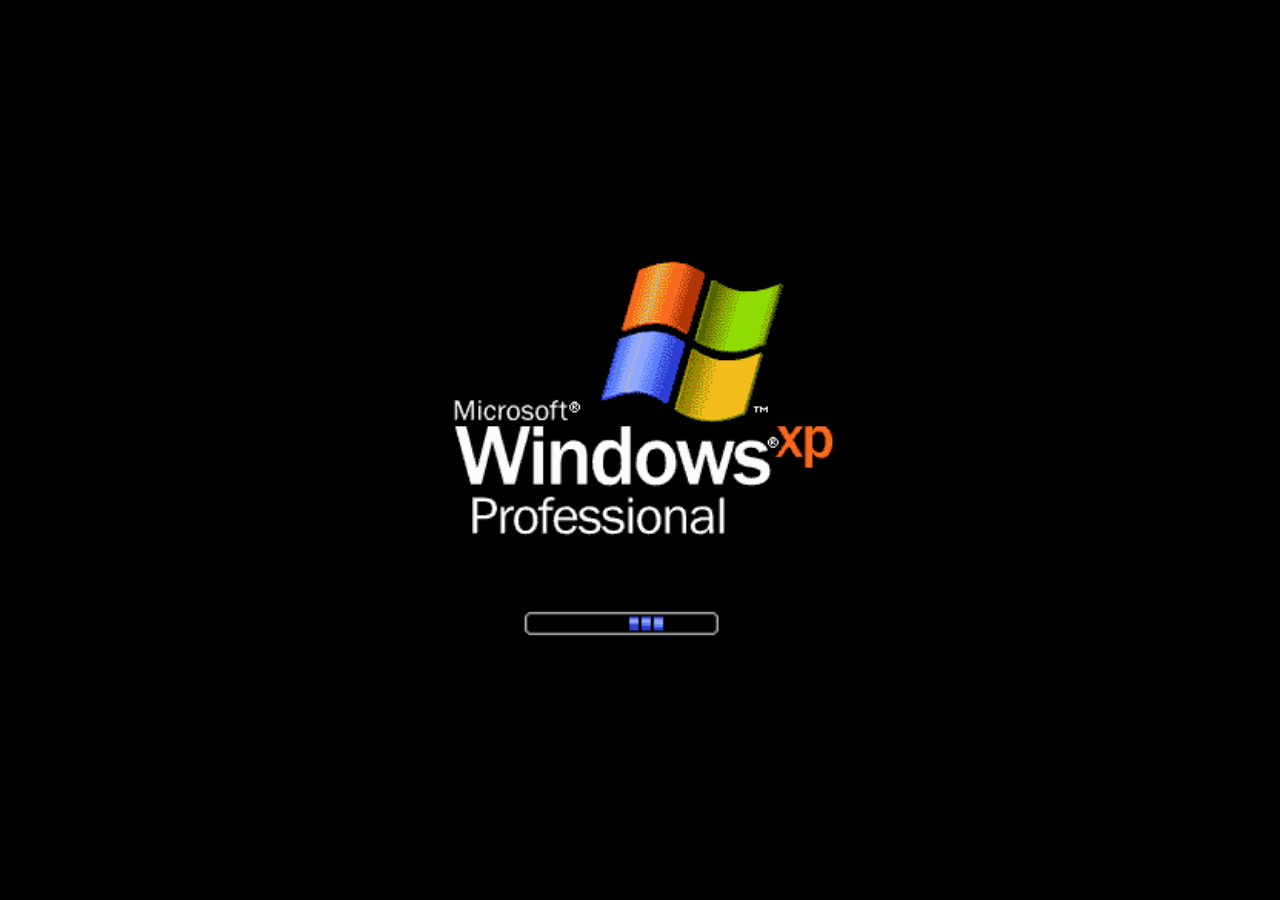
<file: index.html>
<!DOCTYPE html>
<html lang="en">
<head>
    <meta charset="UTF-8">
    <meta name="viewport" content="width=device-width, initial-scale=1.0">
    <title>Document</title>
    <link rel="stylesheet" href="teste.css">
</head>
<body>

<img src="login.gif" alt="">


<script>
  setTimeout(() => {
    window.location.href = "login.html";
  }, 7000);
</script>
</body>
</html>
</file>
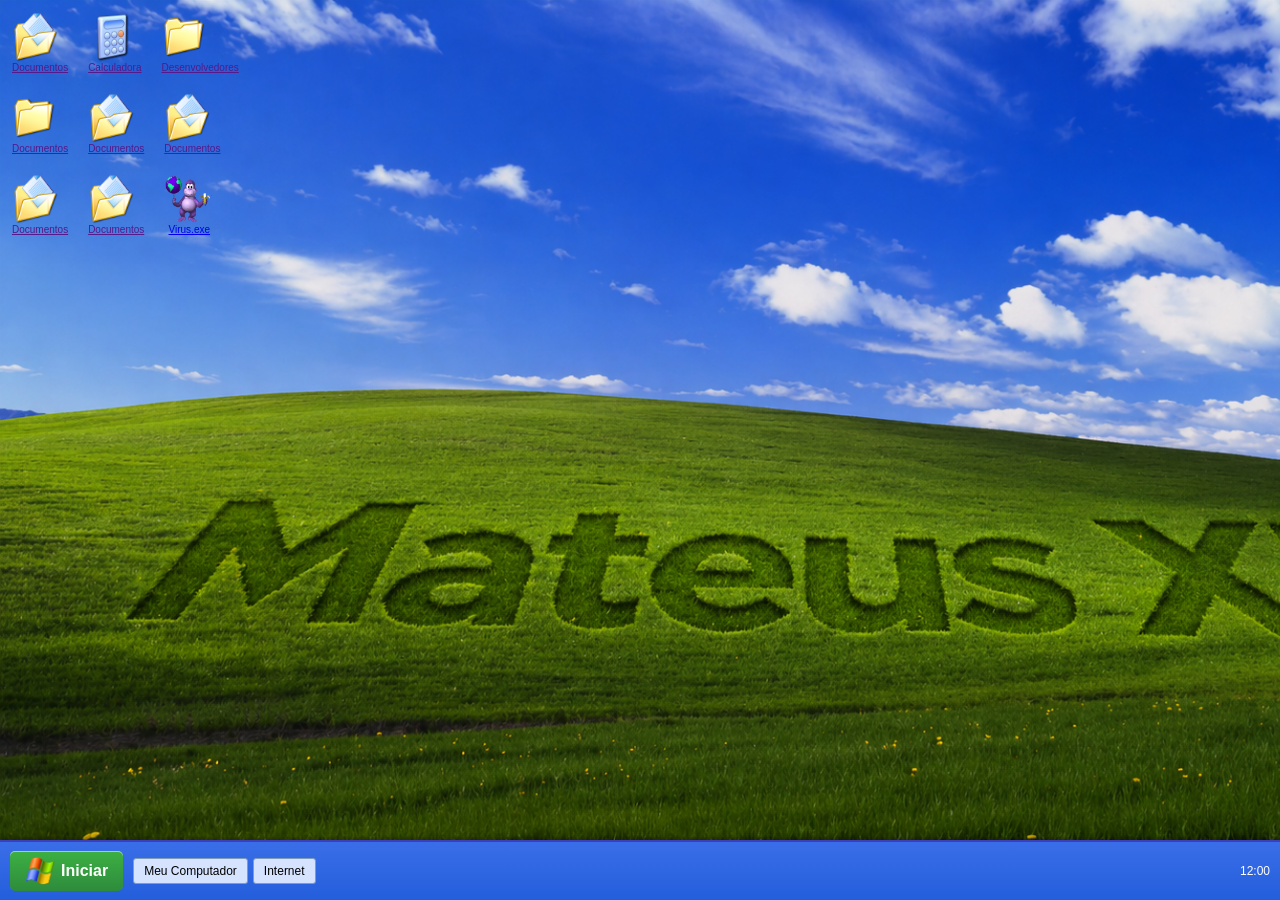
<file: inicio.html>
<!DOCTYPE html>
<html lang="pt-br">
<head>
    <meta charset="UTF-8">
    <meta name="viewport" content="width=device-width, initial-scale=1.0">
    <title>Memorial 2000s</title>
    <link rel="stylesheet" href="style.css">
</head>
<body>
<div class="apps">
        <div class="app">
        <a href="" id="documentos">
            <img src="My Documents.png" alt="">
            <p>Documentos</p>
        </a> 
        </div>
        <div class="app">
        <a href="" id="calcApp">
            <img src="Calculator.png" alt="">
            <p>Calculadora</p>
        </a> 
        </div>
        <div class="app">
        <a href="">
            <img src="Folder Closed.png" alt="">
            <p>Desenvolvedores</p>
        </a> 
        </div>
        <div class="app">
        <a href="">
            <img src="Folder Closed.png" alt="">
            <p>Documentos</p>
        </a> 
        </div>
        <div class="app">
        <a href="">
            <img src="My Documents.png" alt="">
            <p>Documentos</p>
        </a> 
        </div>
        <div class="app">
        <a href="">
            <img src="My Documents.png" alt="">
            <p>Documentos</p>
        </a> 
        </div>
        <div class="app">
        <a href="">
            <img src="My Documents.png" alt="">
            <p>Documentos</p>
        </a> 
        </div>
        <div class="app">
        <a href="">
            <img src="My Documents.png" alt="">
            <p>Documentos</p>
        </a> 
        </div>
    <div class="app">
     <a href="#" id="virus">
        <img src="Bonzibuddy_promo_image__1_-removebg-preview.png" alt="">
        <p>Virus.exe</p>
    </a>
    </div>
</div>
<div class="documento">
    <div class="erro">
        <div class="top">
            <h2>Mensagem do sistema</h2>
            <div class="btn-top">
                <button id="fechar">🗙</button>
            </div>
        </div>

        <div class="baixo">
            <div class="p">
                <p>Não foi possível realizar a ação.</p>
            </div>

            <div class="btn-baixo">
                <button id="ok">ok</button>
            </div>
        </div>
    </div>
</div>

<div class="pasta">
    <div class="docs">
        <div class="top">
            <h2>Meus documentos</h2>
            <div class="btn-top">
                <button id="fechar">🗙</button>
            </div>
        </div>
        <div class="barra">
            <div class="a">
            <a href="">um</a>
            <a href="">dois</a>
            <a href="">tres</a>
            </div>
            <div class="windows">
                <img height="20" width="20" src="xp-removebg-preview.png" alt="">
            </div>
        </div>
    <div class="terceira">
        <div class="voltar">
            <button class="btes"><img height="19" width="24" src="lado.png" alt=""></button>
        </div> 
        <div class="avancar">
            <button class="btes"><img height="19" width="24" src="seta (1).png" alt=""></button>
        </div>
    </div>
    <div class="quarta">
        <p>aaaa</p>
    </div>

        <div class="down">
            <div class="sidebar">
                <h1>aaaaaa</h1>
            </div>
            <div class="conteudo">
                <h1>pipipipipi</h1>
                <p>blababababa</p>
            </div>
        </div>
    </div>
</div>

<div class="footer-xp">
    <div class="start"><img height="30" width="30" src="xp-removebg-preview.png" alt=""> Iniciar</div>

    <div class="taskbar">
        <div class="task">Meu Computador</div>
        <div class="task">Internet</div>
    </div>
<div class="calculadora" id="calc">
    <div class="top" id="calcTop">
      <span>Calculadora</span>
      <button style="background: crimson; color: white; border:none; border-radius:3px; cursor:pointer;">🗙</button>
    </div>
    <div class="display" id="display">0</div>
    <div class="teclado">
      <button>Backspace</button><button>CE</button><button>C</button><button>/</button>
      <button>7</button><button>8</button><button>9</button><button>*</button>
      <button>4</button><button>5</button><button>6</button><button>-</button>
      <button>1</button><button>2</button><button>3</button><button>+</button>
      <button>0</button><button>.</button><button>=</button><button>sqrt</button>
    </div>
</div>

    <div class="clock">12:00</div>
</div>

<script src="script.js"></script>

</body>
</html>
</file>
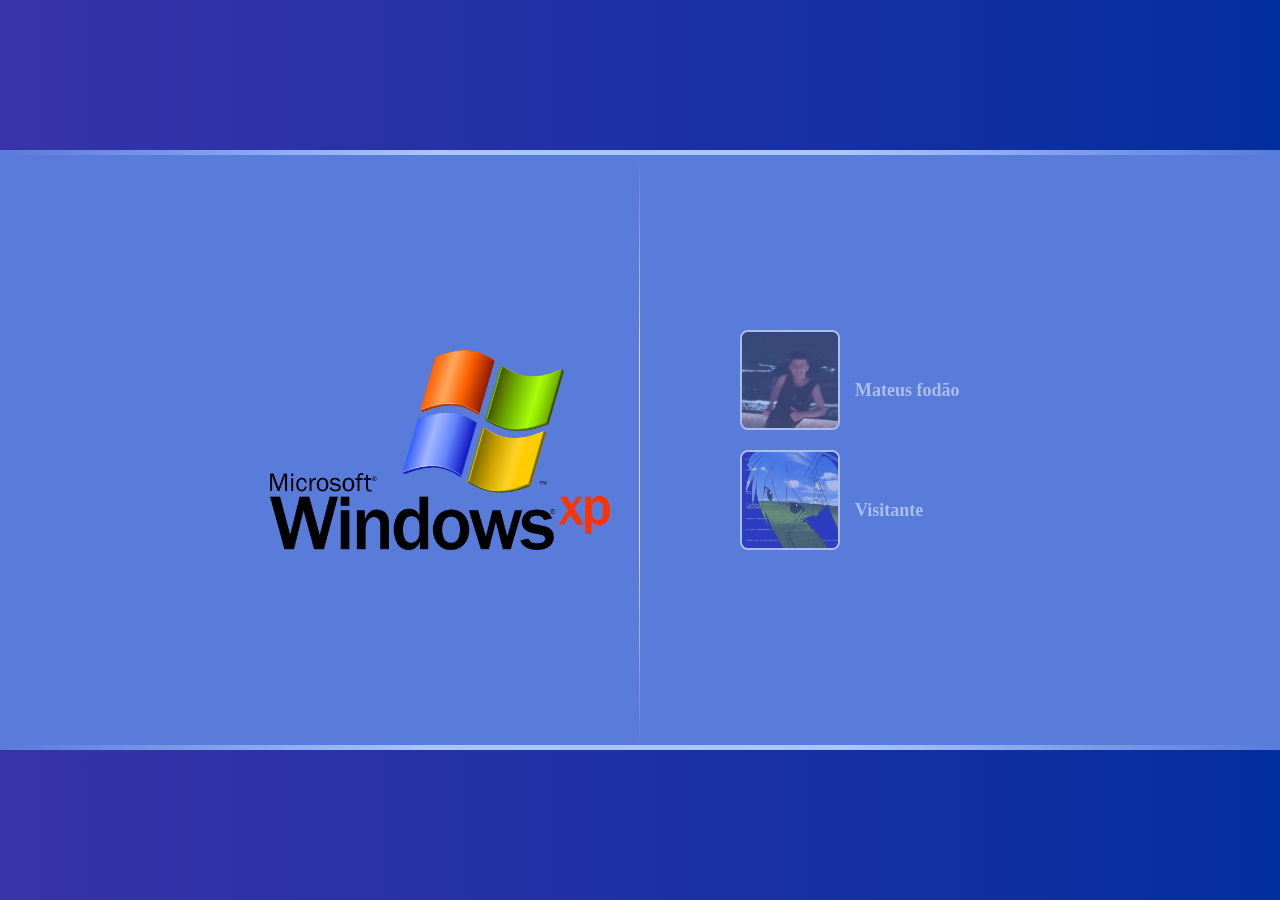
<file: login.html>
<!DOCTYPE html>
<html lang="en">
<head>
    <meta charset="UTF-8">
    <meta name="viewport" content="width=device-width, initial-scale=1.0">
    <title>Login</title>
    <link rel="stylesheet" href="login.css">
</head>
<body>
    <main>
        <div class="esquerda">
            <img src="correto.webp" alt="">
        </div>
<div class="direita">
    <div class="contas">
        <div class="account">
            <a href="inicio.html" data-nome="Mateus gostosão">
                <img src="a.webp" alt="">
                <h3>Mateus fodão</h3>
            </a>     
        </div>
        <div class="account">
            <a href="inicio.html" data-nome="Visitante">
                <img src="download (8).jpg" alt="">
                <h3>Visitante</h3>
            </a>     
        </div>
    </div>
</div>
    </main>
    <script src="login.js"></script>
</body>
</html>
</file>
<file: teste.css>
body {
  margin: 0;
  background: black;
  height: 100vh;
  display: flex;
  justify-content: center;
  align-items: center;
  flex-direction: column;
  color: white;
}


@keyframes mover {
  0% { left: -80px; }
  100% { left: 220px; }
}

img{
    width: 400px;
    height: auto;
}
</file>
<file: style.css>
*{
    margin: 0;
    padding: 0;
    box-sizing: border-box;
    font-family: 'Segoe UI', Tahoma, Geneva, Verdana, sans-serif;
}

body{
    height: 100vh;
    background-image: url(mattxp.png);
    background-attachment: fixed;
    background-repeat: no-repeat;
    background-size: cover;
}

.apps img{
    height: 50px;
    width: 50px;
}

.apps{
    height: auto;
    width: 300px;
    font-size: 10px;
    display: flex;
    flex-wrap: wrap;
}

.apps{
    display: flex;
    flex-direction: row;
    gap: 20px;
    padding: 12px;
}

.app img{
    display: flex;
    justify-self: center;
}

.erro {
    width: 350px;
    background-color: lightgray;
    border: 2px solid blue;
    border-radius: 8px;
    position: fixed;
    left: 50%;
    top: 50%;
    transform: translate(-50%, -50%);
    display: flex;
    flex-direction: column;
    box-shadow: 4px 4px 0 #000080;
}

.top {
    display: flex;
    justify-content: space-between;
    align-items: center; 
    background-color: blue;
    color: white;
    padding: 0 8px;
    height: 40px;
    border-top-left-radius: 8px;
    border-top-right-radius: 8px;
}

.top h2 {
    margin: 0;
    font-size: 16px;
    line-height: 40px; 
}

.btn-top button {
    height: 24px;
    width: 24px;
    background-color: crimson;
    border-radius: 5px;
    color: white;
    font-size: 18px;
    border: none;
    display: flex;
    justify-content: center;
    align-items: center;
    cursor: pointer;
    padding: 0;
    margin: 0;
    line-height: 1;
}

.btn-top button:hover {
    background-color: #ff5555;
}

.baixo {
    padding: 20px;
    display: flex;
    flex-direction: column;
    align-items: center; 
    gap: 15px;
    font-size: 14px;
}

.p {
    display: flex;
    align-items: center;
    gap: 10px; 
}

.p img {
    width: 35px;
    height: 35px;
}

.p p {
    margin: 0;
}

.btn-baixo button {
    width: 80px;
    height: 30px;
    background-color: #e1e1e1;
    border: 1px solid #7f9db9;
    border-radius: 3px;
    cursor: pointer;
    font-size: 14px;
}

.btn-baixo button:active {
    border-style: inset;
}

.footer-xp {
    position: fixed;
    bottom: 0;
    left: 0;
    width: 100%;
    height: 60px;
    background: linear-gradient(to top, #245edb, #3a6ee8);
    display: flex;
    align-items: center;
    justify-content: space-between;
    padding: 0 10px;
    box-shadow: 0 -2px 4px rgba(0,0,0,0.3);
    border-top:2px solid #3e3eb9;
}

.start {
    background: linear-gradient(to bottom, #3cb043, #2e8b3c);
    color: white;
    font-weight: bold;
    padding: 5px 15px;
    border-radius: 5px;
    display: flex;
    align-items: center;
    gap: 6px;
    cursor: pointer;
    box-shadow: inset 0 1px 0 rgba(255,255,255,0.5);
}

.start:hover {
    filter: brightness(1.1);
}

.taskbar {
    display: flex;
    gap: 5px;
    flex: 1;
    margin: 0 10px;
}

.task {
    background-color: #d6e3ff;
    border: 1px solid #7f9db9;
    padding: 5px 10px;
    border-radius: 3px;
    font-size: 12px;
    cursor: pointer;
}

.clock {
    color: white;
    font-size: 12px;
}

.documento{
    display: none;
}

.erro {
    position: fixed;
    cursor: default;
}

.top {
    cursor: move; 
}

.calculadora {
   position: fixed;
  top: 50%;
  left: 50%;
  transform: translate(-50%, -50%);
  width: 280px;
  border: 2px solid #000080;
  border-radius: 6px;
  background-color: #ececec;
  box-shadow: 4px 4px 0 #000080;
  display: none;
}

.top {
  background-color: #245edb;
  color: white;
  padding: 5px 10px;
  font-weight: bold;
  display: flex;
  justify-content: space-between;
  align-items: center;
  border-top-left-radius: 6px;
  border-top-right-radius: 6px;
}

.top button {
    height: 24px;
    width: 24px;
    background-color: crimson;
    border-radius: 5px;
    color: white;
    font-size: 18px;
    border: none;
    display: flex;
    justify-content: center;
    align-items: center;
    cursor: pointer;
    padding: 0;
    margin: 0;
    line-height: 1;
}

.top button:hover {
    background-color: #ff5555;
}

.display {
  background: white;
  border: 1px inset #7f9db9;
  margin: 10px;
  padding: 5px;
  text-align: right;
  font-size: 20px;
  min-height: 30px;
}

.teclado {
  display: grid;
  grid-template-columns: repeat(4, 1fr);
  gap: 5px;
  padding: 10px;
}

.teclado button {
  height: 40px;
  font-size: 14px;
  border: 1px solid #7f9db9;
  background-color: #e1e1e1;
  border-radius: 3px;
  cursor: pointer;
}

.teclado button:active {
  border-style: inset;
}

.barra a{
    margin: 0;
    padding: 2px;
    text-decoration: none;
    color: black;
    height: 7px;
}

.barra a:hover{
    background-color: #1042ac;
    color: white;
}

.barra{
    border-bottom: 1px solid black;
    padding-bottom: 1px;
    padding-top: 1px;
    display: flex;
    justify-content: space-between;
    align-content: center;
}

.barra img{
    margin-right: 8px;
    padding-top: 5px;
}

.voltar, .avancar{
    display: flex;
    align-items: center;
    font-size: 13px;
    gap: 5px;
}

.docs {
    width: 700px;
    background-color: lightgray;
    border: 2px solid blue;
    border-radius: 8px;
    position: fixed;
    left: 50%;
    top: 50%;
    transform: translate(-50%, -50%);
    display: flex;
    flex-direction: column;
    box-shadow: 4px 4px 0 #000080;
}

.btes  {
  width: 30px;
  height: 30px;
  border-radius: 50%;      
  border: 1.5px solid rgba(255,255,255,0.6);
  background: linear-gradient(to right, #21c937, #0cca1b, #07d344);
  box-shadow:
    inset 0 1px 2px rgba(255,255,255,0.6),
    inset 0 -2px 4px rgba(0,0,0,0.2),
    0 2px 5px rgba(0,0,0,0.3);
  cursor: pointer;
  font-size: 18px;
  color: #222;
  display: flex;
  align-items: center;
  justify-content: center;
  padding: 0;
}

.terceira{
    display: flex;
    align-items: center;
    gap: 5px;
    padding-top: 2px;
    border-bottom: 1px solid black;
    height: 45px;
}

.quarta{
    border-bottom: 1px solid black;
}

.down{
    display: flex;
}

.sidebar{
    background-color: #3399ff;
    width: 300px;
}

.conteudo{
    width: 100%;
    display: flex;
    flex-direction: column;
}

.conteudo h1, p{
    display: flex;
    justify-content: center;
}

.avancar button:hover,
.voltar button:hover {
    background: linear-gradient(to bottom, #cce6ff, #99ccff); 
    border: 1px solid #3399ff;
    box-shadow: inset 1px 1px 2px #ffffff, inset -1px -1px 2px #6699cc;
    cursor: pointer;
}

.avancar button:active,
.voltar button:active {
    background-color: #99ccff;      
    border: 1px solid #0066cc;      
    box-shadow: inset 2px 2px 3px #003366;
}

.docs{
    display: none;
}
</file>
<file: login.css>
*{
    margin: 0;
    padding: 0;
    box-sizing: border-box;
}

body{
    background: linear-gradient(to right, #3833aa, #032e9e);
    height: 100vh;
    display: flex;
    align-items: center;
}

main{
    height: 600px;
    width: 100%;
    background-color: #597cda;
    display: flex;
    align-items: center;
    gap: 100px;
}

.logo img{
    height: 200px;
    width: auto;
}

.esquerda{
    width: 50%;
    height: 100%;
    display: flex;
    align-items: center;
    justify-content: end;
}

.esquerda img{
    height: 200px;
    width: auto;
    padding-right: 10px;
}

.esquerda {
  position: relative;
  padding: 20px;
}

.esquerda::after {
  content: "";
  position: absolute;
  top: 0;
  bottom: 0;
  right: 0;
  width: 1px;
  background: linear-gradient(to bottom, transparent, rgb(224, 210, 210), rgb(224, 210, 210), transparent);
}

main {
  border: 5px solid transparent; 
  border-image: linear-gradient(to right, transparent, #A9C5FF, #A9C5FF, transparent) 1 stretch;
}

.account img{
    height: 100px;
    width: 100px;
    margin-bottom: 20px;
    border: 2px solid white;
    border-radius: 8px;
}

.account a {
  display: flex;          
  align-items: center;  
  gap: 15px;               
  text-decoration: none;  
  color: white;
   opacity: 0.5;
  transition: opacity 0.3s ease;  
}

.account a h3 {
  margin: 0;               
  font-size: 18px;       
}

.account a:hover {
  opacity: 1;
}

.account.hidden {
  opacity: 0;
  transform: scale(0);
}

.account.up {
  transform: translateY(-50px) scale(1.2);
  opacity: 1;
  transition: all 0.6s ease;
}
</file>
